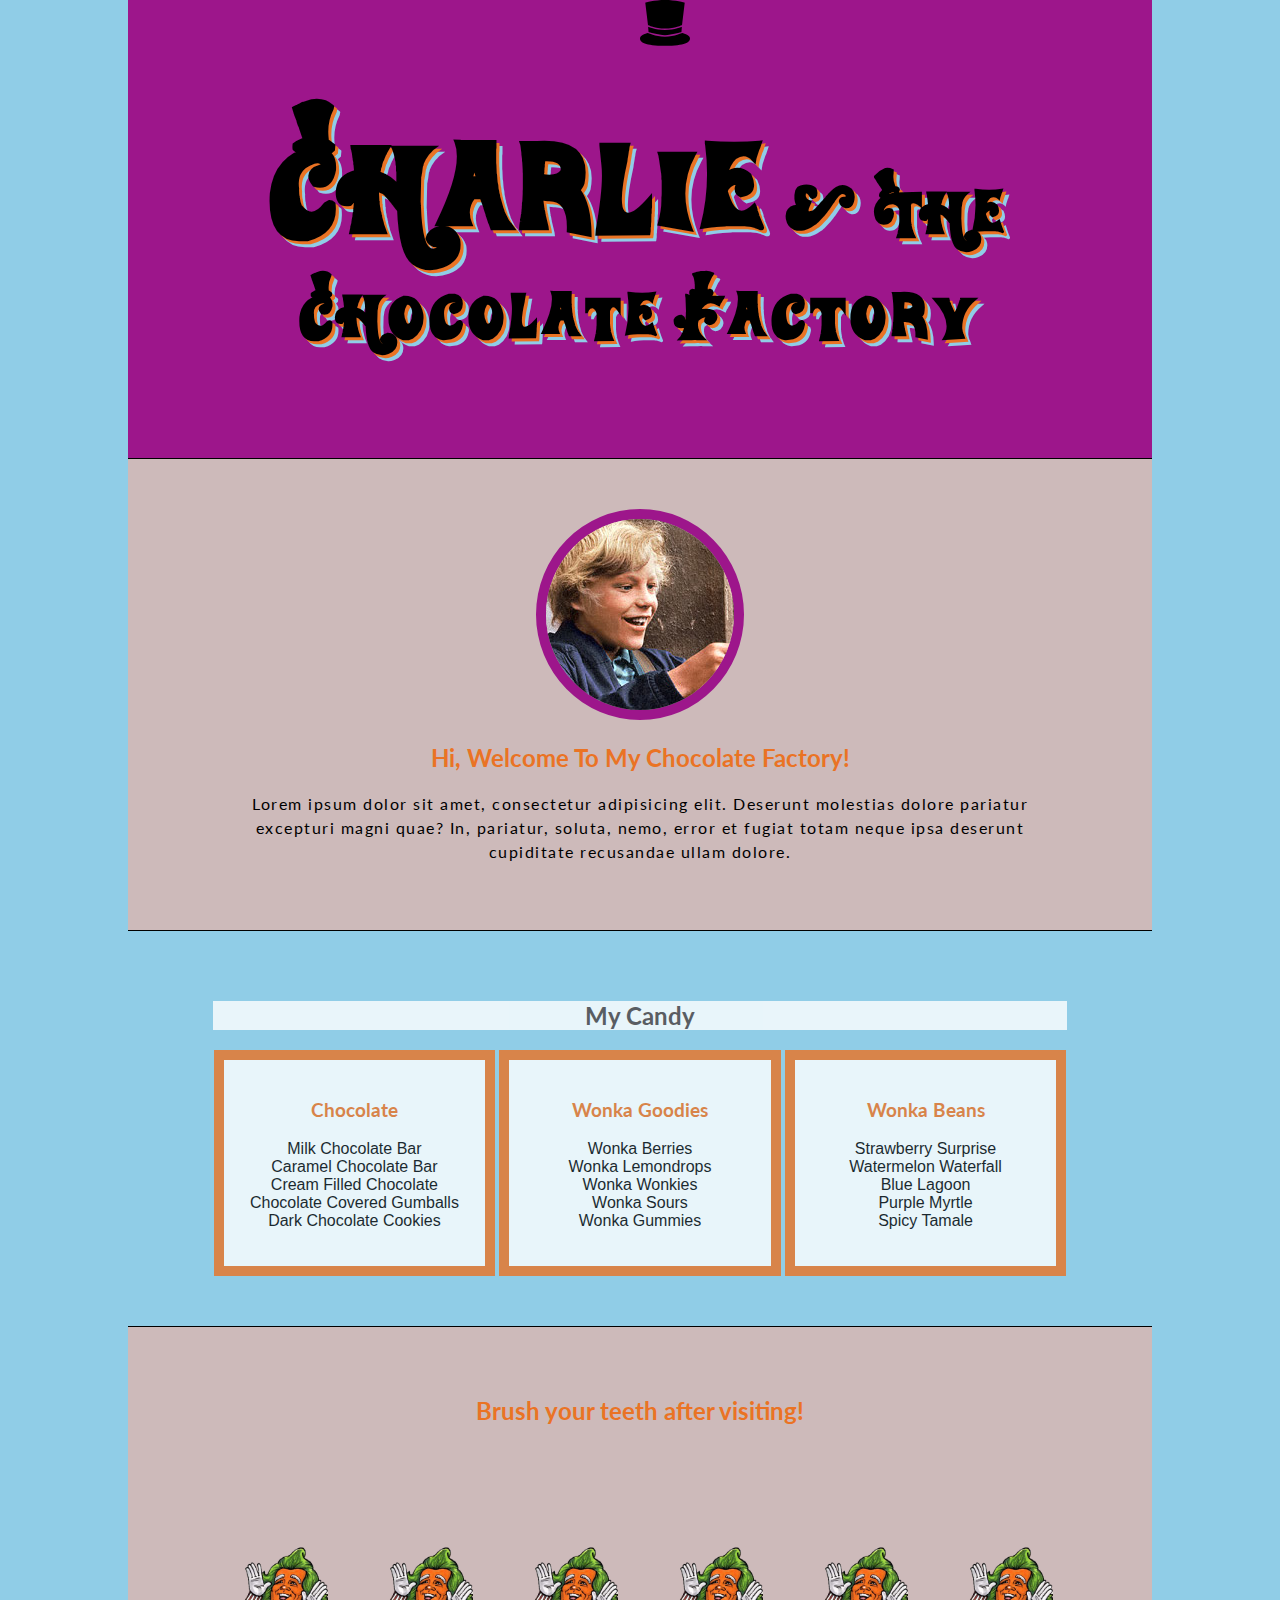
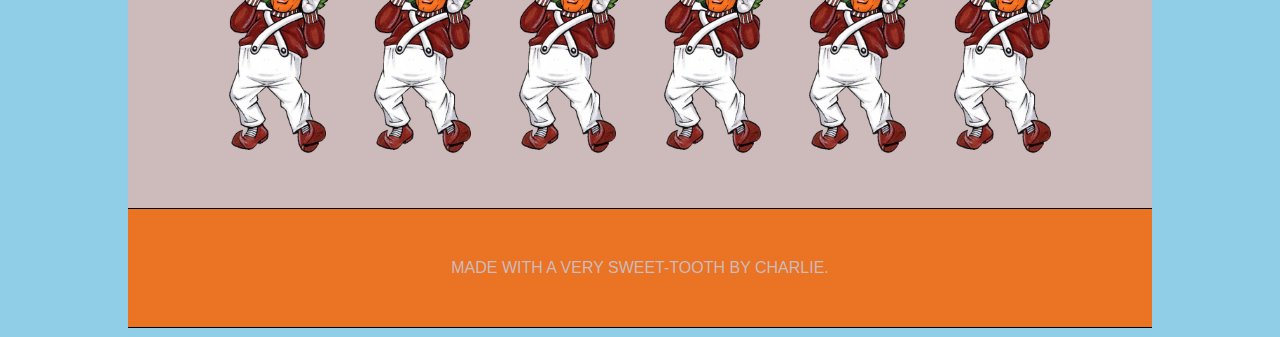
<file: websiteExample/index.html>
<!doctype html>
<html lang="en">
<head>
	<meta charset="UTF-8">
	<title><span>Charlie</span> & The Chocolate Factory</title>
	<link rel="stylesheet" href="style.css">
	<link href='http://fonts.googleapis.com/css?family=Princess+Sofia|Lato:300,400,700,900|Molle:400italic|Berkshire+Swash|Alice' rel='stylesheet' type='text/css'>


</head>
<body>
	<div class="main clearfix">
		<div class="section header clearfix">
		
			<h1><span>Charlie</span> & The Chocolate Factory</h1>	
		</div> <!-- header ends -->
		<div class="section introduction clearfix">
			<img src="images/Charlie.jpg"  alt="Charlie">
			<h2>Hi, Welcome To My Chocolate Factory!</h2>
			<p>Lorem ipsum dolor sit amet, consectetur adipisicing elit. Deserunt molestias dolore pariatur excepturi magni quae? In, pariatur, soluta, nemo, error et fugiat totam neque ipsa deserunt cupiditate recusandae ullam dolore.</p>
		</div> <!-- introduction ends -->
		<div class="section candy clearfix">
			<h2>My Candy</h2>
			<div class="box box1">
				<h3>Chocolate</h3>
				<ul>
					<li>Milk Chocolate Bar</li>
					<li>Caramel Chocolate Bar</li>
					<li>Cream Filled Chocolate</li>
					<li>Chocolate Covered Gumballs</li>
					<li>Dark Chocolate Cookies</li>
				</ul>
			</div>
			<div class="box box2">
				<h3>Wonka Goodies</h3>
				<ul>
					<li>Wonka Berries</li>
					<li>Wonka Lemondrops</li>
					<li>Wonka Wonkies</li>
					<li>Wonka Sours</li>
					<li>Wonka Gummies</li>
				</ul>
			</div>
			<div class="box box3">
				<h3>Wonka Beans</h3>
				<ul>
					<li>Strawberry Surprise</li>
					<li>Watermelon Waterfall</li>
					<li>Blue Lagoon</li>
					<li>Purple Myrtle</li>
					<li>Spicy Tamale</li>
				</ul>
			</div> <!-- box3 -->
		</div>
		<div class="section oompa clearfix">
			<h2>Brush your teeth after visiting!</h2>
			<img class="oompaDance" src="images/oompa.png"  alt="">
			<img class="oompaDance" src="images/oompa.png" alt="">
			<img class="oompaDance"src="images/oompa.png" alt="">
			<img class="oompaJump"src="images/oompa.png" alt="">
			<img class="oompaDance"src="images/oompa.png" alt="">
			<img class="oompaDance" src="images/oompa.png" alt="">
		</div>
		<div class="section footer clearfix">
			Made with a very sweet-tooth by Charlie.
		</div>
		<div class="topHat">
			<svg viewBox="0 0 142 130">
			    
			    <g id="dress" stroke="none" stroke-width="1" fill="none" fill-rule="evenodd" sketch:type="MSPage">
			        <path d="M71,0 C41.147946,-2.99999999e-06 15,7.59375 15,7.59375 L22.636364,70.875 C22.636364,70.875 42.136186,80.999997 71,81 C99.863814,81.000005 119.363636,70.875 119.363636,70.875 L127,7.59375 C127,7.59375 100.852054,2.99999999e-06 71,0 L71,0 Z M71,130 C13.235735,130.000002 3.99999999e-06,119.166576 0,109.099945 C-5.99999998e-06,99.033315 22.821429,94 22.821429,94 C22.821429,94 42.246634,104.066627 71,104.06663 C99.753366,104.066635 119.178571,94 119.178571,94 C119.178571,94 141.999998,99.033315 142,109.099945 C142,119.166576 128.764265,129.999998 71,130 L71,130 Z M71,84.89698 C42.582648,84.896979 23,76 23,76 L24.263158,91.251965 C24.263158,91.251965 51.376645,100.000001 71,100 C90.623355,100 117.736842,91.251965 117.736842,91.251965 L119,76 C119,76 99.417352,84.89698 71,84.89698 L71,84.89698 Z" id="top-hat" fill="#000000" sketch:type="MSShapeGroup"/>
			    </g>
			</svg>
		</div>

	</div> <!-- main -->
</body>
</html>
</file>
<file: websiteExample/style.css>
article, aside, details, figcaption, figure, footer, header, hgroup, nav, section, summary {
  display: block; }

audio, canvas, video {
  display: inline-block; }

audio:not([controls]) {
  display: none;
  height: 0; }

[hidden] {
  display: none; }

html {
  font-family: sans-serif;
  -webkit-text-size-adjust: 100%;
  -ms-text-size-adjust: 100%; }

a:focus {
  outline: thin dotted; }

a:active, a:hover {
  outline: 0; }

h1 {
  font-size: 2em; }

abbr[title] {
  border-bottom: 1px dotted; }

b, strong {
  font-weight: 700; }

dfn {
  font-style: italic; }

mark {
  background: #ff0;
  color: #000; }

code, kbd, pre, samp {
  font-family: monospace, serif;
  font-size: 1em; }

pre {
  white-space: pre-wrap;
  word-wrap: break-word; }

q {
  quotes: \201C \201D \2018 \2019; }

small {
  font-size: 80%; }

sub, sup {
  font-size: 75%;
  line-height: 0;
  position: relative;
  vertical-align: baseline; }

sup {
  top: -.5em; }

sub {
  bottom: -.25em; }

img {
  border: 0; }

svg:not(:root) {
  overflow: hidden; }

fieldset {
  border: 1px solid silver;
  margin: 0 2px;
  padding: .35em .625em .75em; }

button, input, select, textarea {
  font-family: inherit;
  font-size: 100%;
  margin: 0; }

button, input {
  line-height: normal; }

button, html input[type=button],
input[type=reset], input[type=submit] {
  -webkit-appearance: button;
  cursor: pointer; }

button[disabled], input[disabled] {
  cursor: default; }

input[type=checkbox], input[type=radio] {
  box-sizing: border-box;
  padding: 0; }

input[type=search] {
  -webkit-appearance: textfield;
  -moz-box-sizing: content-box;
  -webkit-box-sizing: content-box;
  box-sizing: content-box; }

input[type=search]::-webkit-search-cancel-button, input[type=search]::-webkit-search-decoration {
  -webkit-appearance: none; }

textarea {
  overflow: auto;
  vertical-align: top; }

table {
  border-collapse: collapse;
  border-spacing: 0; }

body, figure {
  margin: 0; }

legend, button::-moz-focus-inner, input::-moz-focus-inner {
  border: 0;
  padding: 0; }

* {
  -moz-box-sizing: border-box;
  -webkit-box-sizing: border-box;
  box-sizing: border-box; }

.clearfix:after {
  content: ".";
  display: block;
  clear: both;
  visibility: hidden;
  line-height: 0;
  height: 0; }

.clearfix {
  display: inline-block; }

html[xmlns] .clearfix {
  display: block; }

* html .clearfix {
  height: 1%; }

img {
  max-width: 100%; }

/* Generated by Font Squirrel (http://www.fontsquirrel.com) on March 31, 2014 */
@font-face {
  font-family: 'willywonka';
  src: url("wonkafont/willywonka-webfont.eot");
  src: url("wonkafont/willywonka-webfont.eot?#iefix") format("wonkafont/embedded-opentype"), url("wonkafont/willywonka-webfont.woff") format("woff"), url("wonkafont/willywonka-webfont.ttf") format("truetype"), url("wonkafont/willywonka-webfont.svg#willywonkaregular") format("svg");
  font-weight: normal;
  font-style: normal; }

body {
  text-align: center;
  background: #90CDE7; }

.main {
  width: 80%; }

h1 {
  font-family: "willywonka", cursive;
  font-size: 75px;
  letter-spacing: 5px;
  color: black;
  text-shadow: 3px 3px 0 #EA7324, 6px 6px 0 #90CDE7; }

h2, h3 {
  font-family: "Lato", sans-serif;
  font-weight: 700;
  color: #EA7324; }

p {
  font-family: "Lato", sans-serif;
  font-weight: 400;
  font-size: 16px;
  color: black;
  letter-spacing: 1.5px;
  line-height: 1.5; }

.section {
  background: #CDBABA;
  border-bottom: 1px solid black;
  padding: 50px 10px 50px 10px;
  margin: 0 auto; }

.header {
  background: #9D168B; }

.header img {
  width: 10%;
  float: left; }

.header span {
  font-size: 150px; }

.introduction img {
  border-radius: 50%;
  border: 10px solid #9D168B; }

.introduction p {
  padding: 0 100px; }

.candy {
  width: 100%;
  text-align: center;
  background: url(http://colourlovers.com.s3.amazonaws.com/images/patterns/4230/4230130.png?1396387901); }

.candy h2 {
  color: #4C4242;
  text-shadow: 1px 1px 0 white;
  width: 85%;
  background: white;
  opacity: .8;
  display: inline-block; }

.candy .box {
  display: inline-block;
  padding: 20px;
  text-align: center;
  vertical-align: top;
  background: white;
  opacity: .8;
  border: 10px solid #EA7324;
  width: 28%; }

.candy ul {
  list-style-type: none;
  text-align: center;
  padding-left: 0; }

.oompa img {
  width: 10%;
  margin: 10% 2% 0% 2%;
  position: relative;
  transition: all 1s easeOut; }

@-webkit-keyframes oompaDance {
  50% {
    -webkit-transform: rotate(-20deg); }

  100% {
    -webkit-transform: rotate(5deg); } }

.oompaDance {
  -webkit-animation-name: oompaDance;
  animation-name: oompaDance;
  -webkit-animation-duration: 1s;
  animation-duration: 1s;
  -webkit-animation-timing-function: linear;
  animation-timing-function: linear;
  -webkit-animation-iteration-count: infinite;
  animation-iteration-count: infinite; }

@-webkit-keyframes oompaJump {
  0% {
    bottom: 0; }

  100% {
    bottom: 100px; } }

.oompaJump {
  -webkit-animation-name: oompaJump;
  animation-name: oompaJump;
  -webkit-animation-duration: 0.75s;
  animation-duration: 0.75s;
  -webkit-animation-timing-function: ease-out;
  animation-timing-function: ease-in ease-out;
  -webkit-animation-iteration-count: infinite;
  animation-iteration-count: infinite;
  -webkit-animation-direction: alternate;
  animation-direction: alternate; }

.footer {
  width: 100%;
  background: #EA7324;
  text-transform: uppercase;
  color: #CDBABA; }

svg {
  position: absolute;
  width: 50px;
  top: 0; }
</file>
